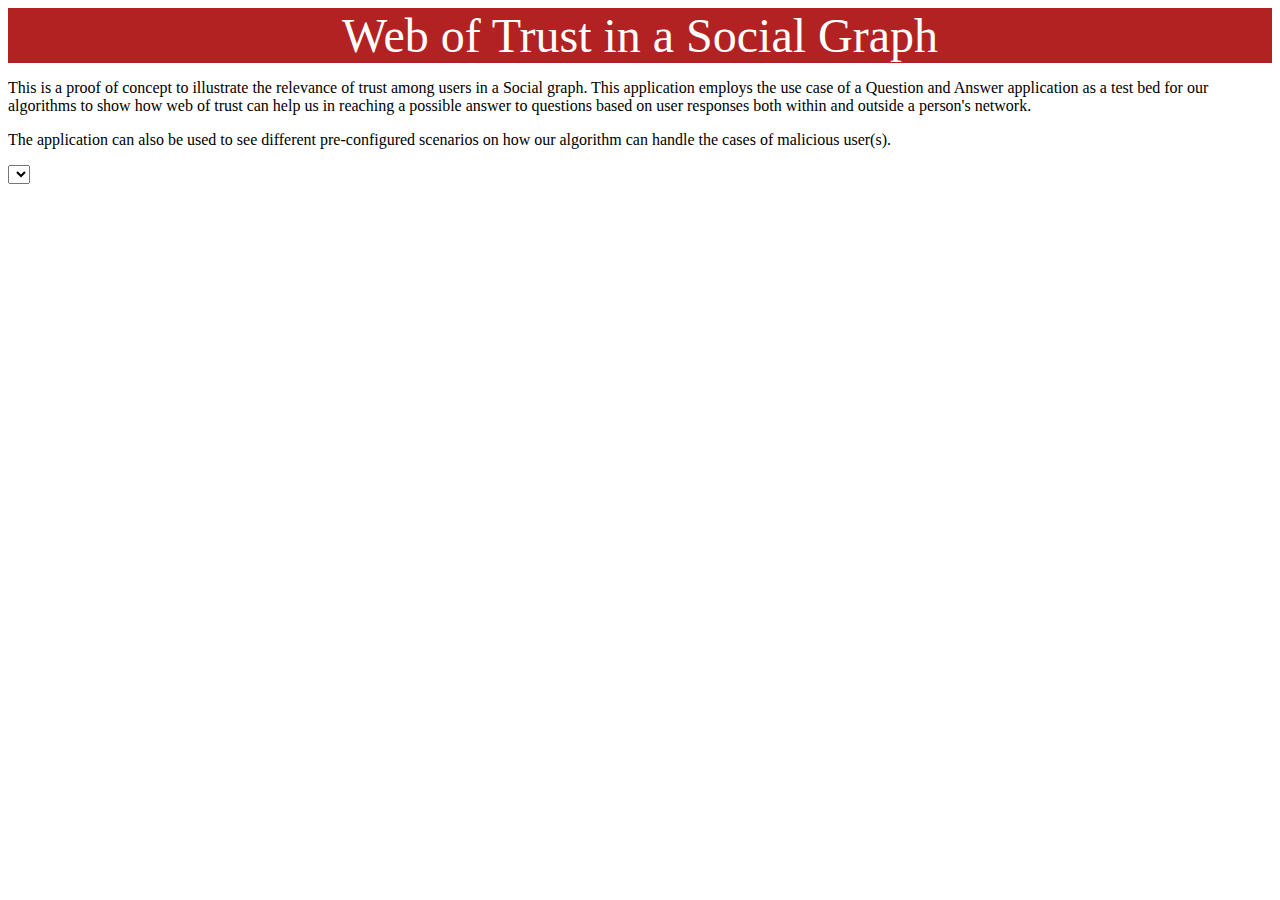
<file: src/resources/index.html>
<!DOCTYPE html>
<html>
<head>
<meta charset="ISO-8859-1">
<title>Web of Trust</title>
<link rel="stylesheet" type="text/css" href="style.css">
<script type="text/javascript" src="app.js"></script>
<script
	src="https://ajax.googleapis.com/ajax/libs/jquery/3.3.1/jquery.min.js"></script>
</head>
<body>
	<div id="band">
		<font color="white" size="10">Web of Trust in a Social Graph</font>
	</div>
	<div>
		<p>This is a proof of concept to illustrate the relevance of trust
			among users in a Social graph. This application employs the use case
			of a Question and Answer application as a test bed for our algorithms
			to show how web of trust can help us in reaching a possible answer to
			questions based on user responses both within and outside a person's
			network.</p>
		<p>The application can also be used to see different
			pre-configured scenarios on how our algorithm can handle the cases of
			malicious user(s).</p>
	</div>
	<div>
		<select id="graphs" onclick="getAvailableGraphs()">
		</select>
	</div>

</body>
</html>
</file>
<file: src/resources/style.css>
#band {
	width: 100%;
	height: 10%;
	
	background-color: #B22222;
	text-align: center;
	overflow: visible;
}
</file>
